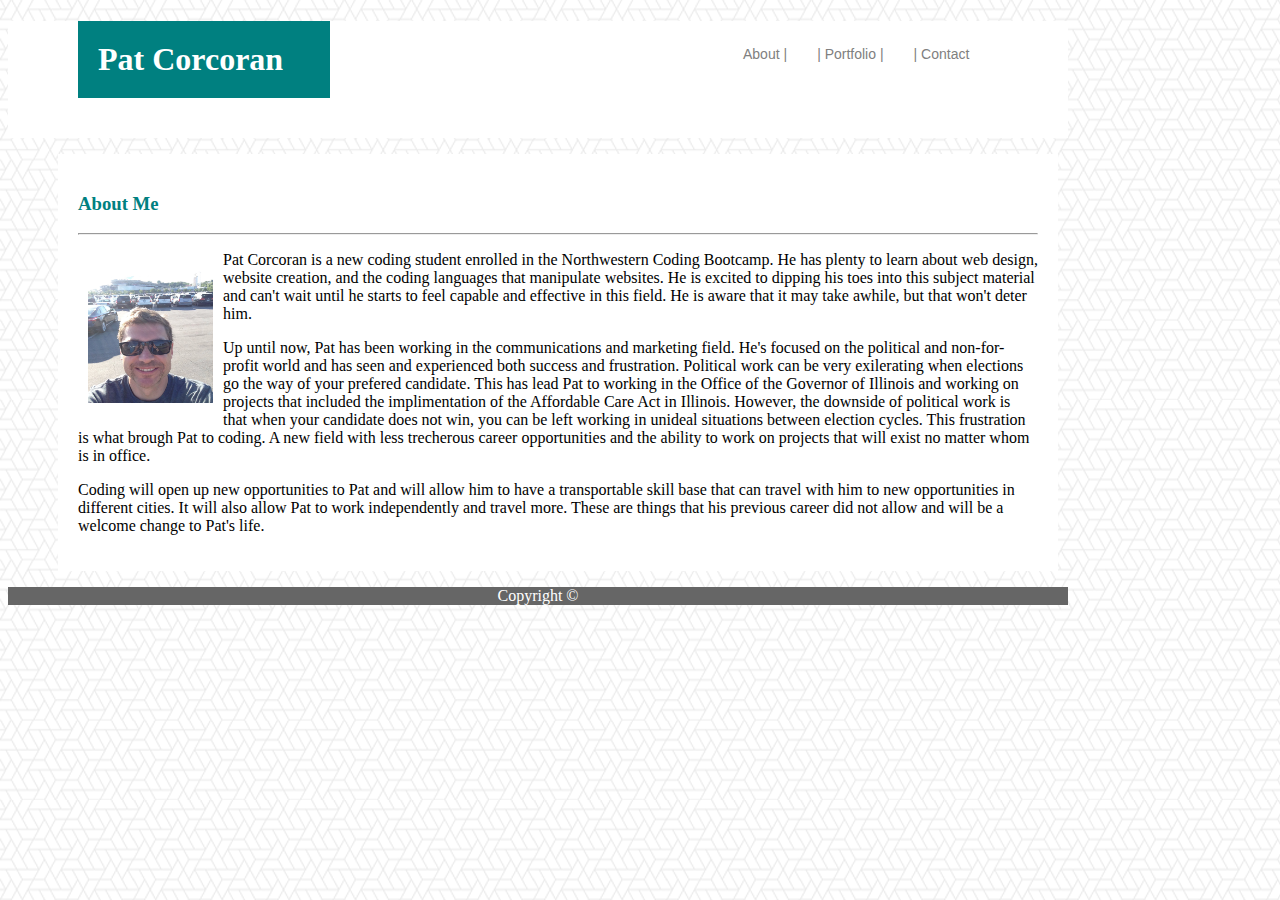
<file: index.html>
<!DOCTYPE html>
<html lang="en">
    <head>
        <link rel="stylesheet" text="text/html" href="assets/css/style.css">
    </head>
    <div class="header">
            <h1>
                Pat Corcoran
            </h1>
        <p class="navigation"><a href="index.html"> About |<a href="portfolio.html">| Portfolio |<a href="contact.html">| Contact </a></p>
        </div>
    <body>
                <div class="content">
                    <h3>About Me</h3>
                    <hr>
                    <img class="pat" src="assets/images/IMG_1040.jpg">
                    <p>
                        Pat Corcoran is a new coding student enrolled in the Northwestern Coding Bootcamp. He has plenty to learn about web design, website creation, and the coding languages that manipulate websites. He is excited to dipping his toes into this subject material and can't wait until he starts to feel capable and effective in this field. He is aware that it may take awhile, but that won't deter him.
                    </p>
                    <p>
                        Up until now, Pat has been working in the communications and marketing field. He's focused on the political and non-for-profit world and has seen and experienced both success and frustration. Political work can be very exilerating when elections go the way of your prefered candidate. This has lead Pat to working in the Office of the Governor of Illinois and working on projects that included the implimentation of the Affordable Care Act in Illinois. However, the downside of political work is that when your candidate does not win, you can be left working in unideal situations between election cycles. This frustration is what brough Pat to coding. A new field with less trecherous career opportunities and the ability to work on projects that will exist no matter whom is in office.
                    </p>
                    <p>
                        Coding will open up new opportunities to Pat and will allow him to have a transportable skill base that can travel with him to new opportunities in different cities. It will also allow Pat to work independently and travel more. These are things that his previous career did not allow and will be a welcome change to Pat's life.
                    </p>
                </div>
    </body>
    <div class="footer">
            <p>Copyright &copy;</p>
        </div>
</html>
</file>
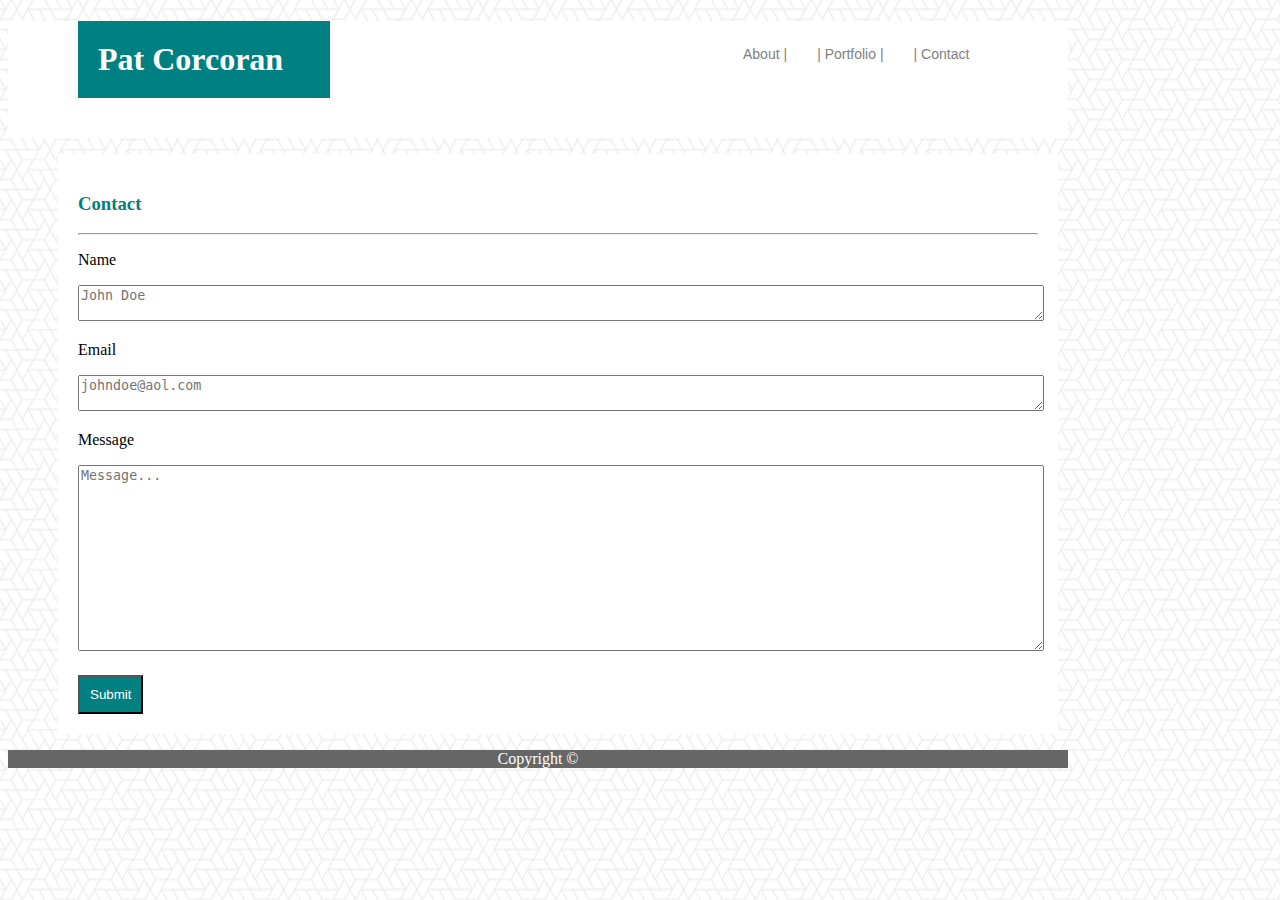
<file: contact.html>
<!DOCTYPE html>
<html lang="en">
    <head>
        <link rel="stylesheet" text="text/html" href="assets/css/style.css">
    </head>
    <div class="header">
            <h1>
                Pat Corcoran
            </h1>     
            <p><a href="index.html"> About |<a href="portfolio.html">| Portfolio |<a href="contact.html">| Contact </a></p>
        </div>
    <body>
            <div class="content">
                <h3>Contact</h3>
                <hr>
                <div>
                    <p>Name</p><textarea id="textBoxName" placeholder="John Doe"></textarea>
                    <p>Email</p><textarea id="textBoxEmail" placeholder="johndoe@aol.com"></textarea>
                    <p>Message</p><textarea id="textBoxMessage" placeholder="Message..."></textarea>
                </div>
                <button id="submitButton">Submit</button>
            </div>
    </body>
    <div class="footer">
            <p>Copyright &copy;</p>
        </div>
</html>
</file>
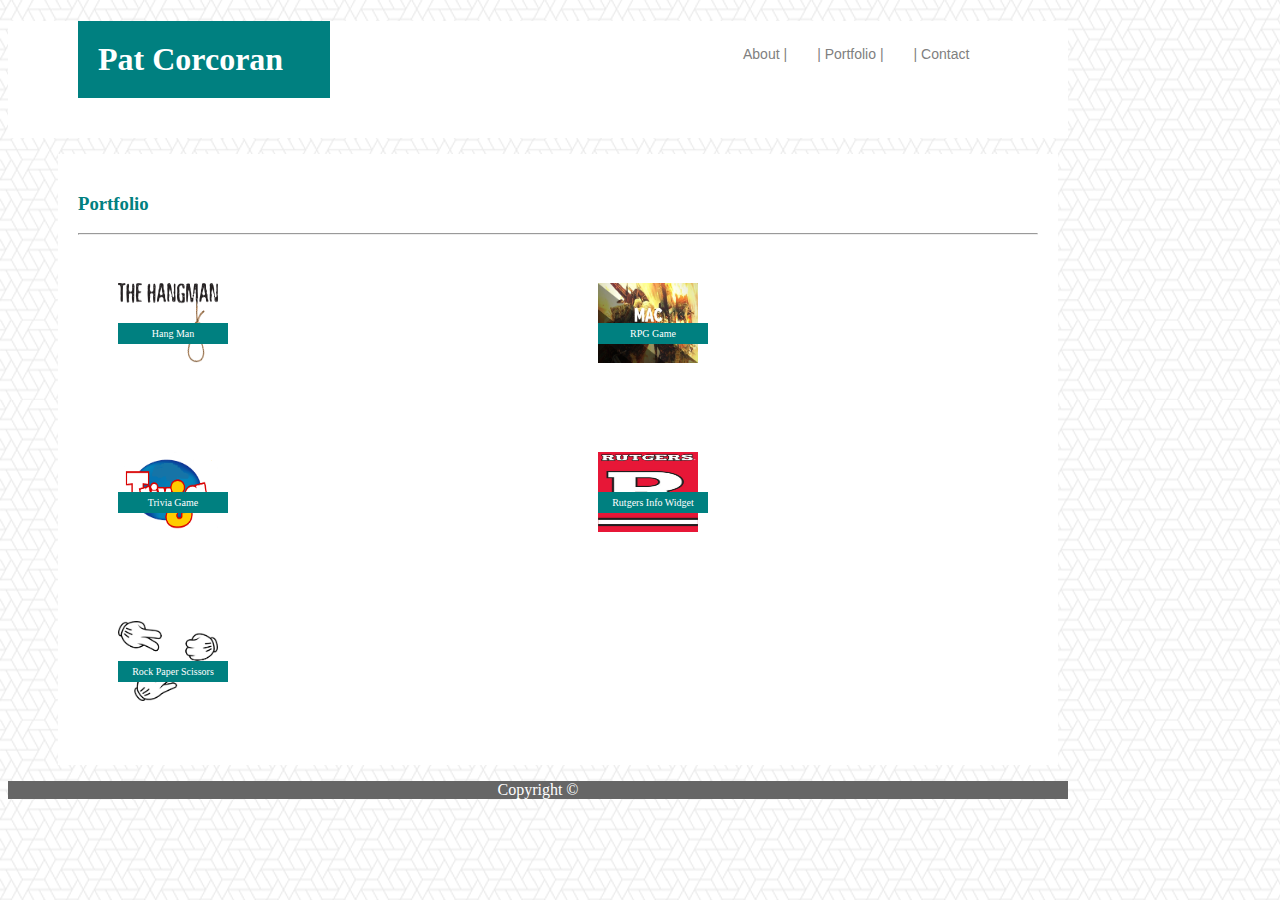
<file: portfolio.html>
<!DOCTYPE html>
<html lang="en">
    <head>
        <link rel="stylesheet" text="text/css" href="assets/css/style.css">
    </head>
    <div class="header">
            <h1>
                Pat Corcoran
            </h1>
        <p><a href="index.html"> About |<a href="portfolio.html">| Portfolio |<a href="contact.html">| Contact </a></p>
        </div>
    <body>
        <div class="content">
            <h3>Portfolio</h3>   
        <hr>
            <div class="portfolioContent">
                <div id="hangManBox">
                    <img class="portfoliopics" src="assets/images/the-Hangman-logo.png">
                    <p class="nametag">Hang Man</p>
                </div>
                <div id="rpgGameBox">
                    <img class="portfoliopics" src="assets/images/Top-RPG-games-for-Mac.jpg">
                    <p class="nametag">RPG Game</p>
                </div>
                <div id="triviaGameBox">
                    <img class="portfoliopics" src="assets/images/trivia.gif">
                    <p class="nametag">Trivia Game</p>
                </div>
                <div id="rutgersInfoWidgetBox">
                    <img class="portfoliopics" src="assets/images/Rutgers Banner.jpg">
                    <p class="nametag">Rutgers Info Widget</p>
                </div>
                <div id="rpsBox">
                    <img class="portfoliopics" src="assets/images/download.png">
                    <p class="nametag">Rock Paper Scissors</p>
                </div>
            </div>    
        </div>
    </body>
    <div class="footer">
            <p>Copyright &copy;</p>
        </div>

</html>
</file>
<file: assets/css/style.css>
.header {
    background-color: white;
}
h1 {
    background-color: teal;
    padding: 20px;
    color: white;
    margin-left: 70px;
    width: 20%;
}
a {
    text-decoration: none;
    display: inline;
    color: grey;
    padding: 15px;
    font-family: Arial, Helvetica, sans-serif;
    font-size: 14px;
    position: relative;
    bottom: 75px;
    left: 720px;
    clear: both;
}
body {
    width: 1060px;
    background-image: url("../images/what-the-hex.png");
    border-width: 10px;
    border-color: grey;
}

h3 {
    color: teal;
    border-bottom: 30px;
    border-color: #666666;
}
.content {
    background-color: white;
    padding: 20px;
    width: 960px;
    margin-left: 50px;
    margin-right: 50px;
    border-color: grey;
    border: 100px;
    float: center;
}
.pat {
    float: left;
    height: 150px;
    width: 125px;
    margin-top: 10px;
    margin-right: 10px;
    margin-bottom: 10px;
    margin-left: 10px;
}
.footer {
    text-align: center;
    background-color: #666666;
    color: white;
    size: 10px;
    float: center; 
    width: 100%;
    border-top: 10px;
    border-top-color: teal;
    clear: auto;
}
#textBoxName {
    width: 100%;
}
#textBoxEmail {
    width: 100%;
}
#textBoxMessage {
    width: 100%;
    height: 180px;
}
#submitButton {
    background-color: teal;
    padding: 10px;
    margin-top: 20px;
    color: white;
}
#hangManBox {
    position: relative;
    float: left;
    grid-row: 1;
    grid-column: 1;
    padding: 40px;
}
#rpgGameBox {
    position: relative;
    float: left;
    grid-row: 1;
    grid-column: 2;
    padding: 40px;
}
#triviaGameBox {
    position: relative;
    float: left;
    grid-row: 2;
    grid-column: 1;
    padding: 40px;
}
#rutgersInfoWidgetBox {
    position: relative;
    float: left;
    grid-row: 2;
    grid-column: 2;
    padding: 40px;
}
#rpsBox {
    position: relative;
    float: left;
    grid-row: 3;
    grid-column: 1;
    padding: 40px;
}
.portfoliopics {
    height: 80px;
    width: 100px;
}
.portfolioContent {
    display: grid;
    grid-row-gap: 5px;
    width: 960px;
    column-width: 10px;
}
.nametag {
    background-color: teal;
    color: white;
    padding: 5px;
    text-align: center;
    width: 100px;
    font-size: 10px;
    top: 70px;
    margin-bottom: 2px;
    position: absolute;
}
</file>
